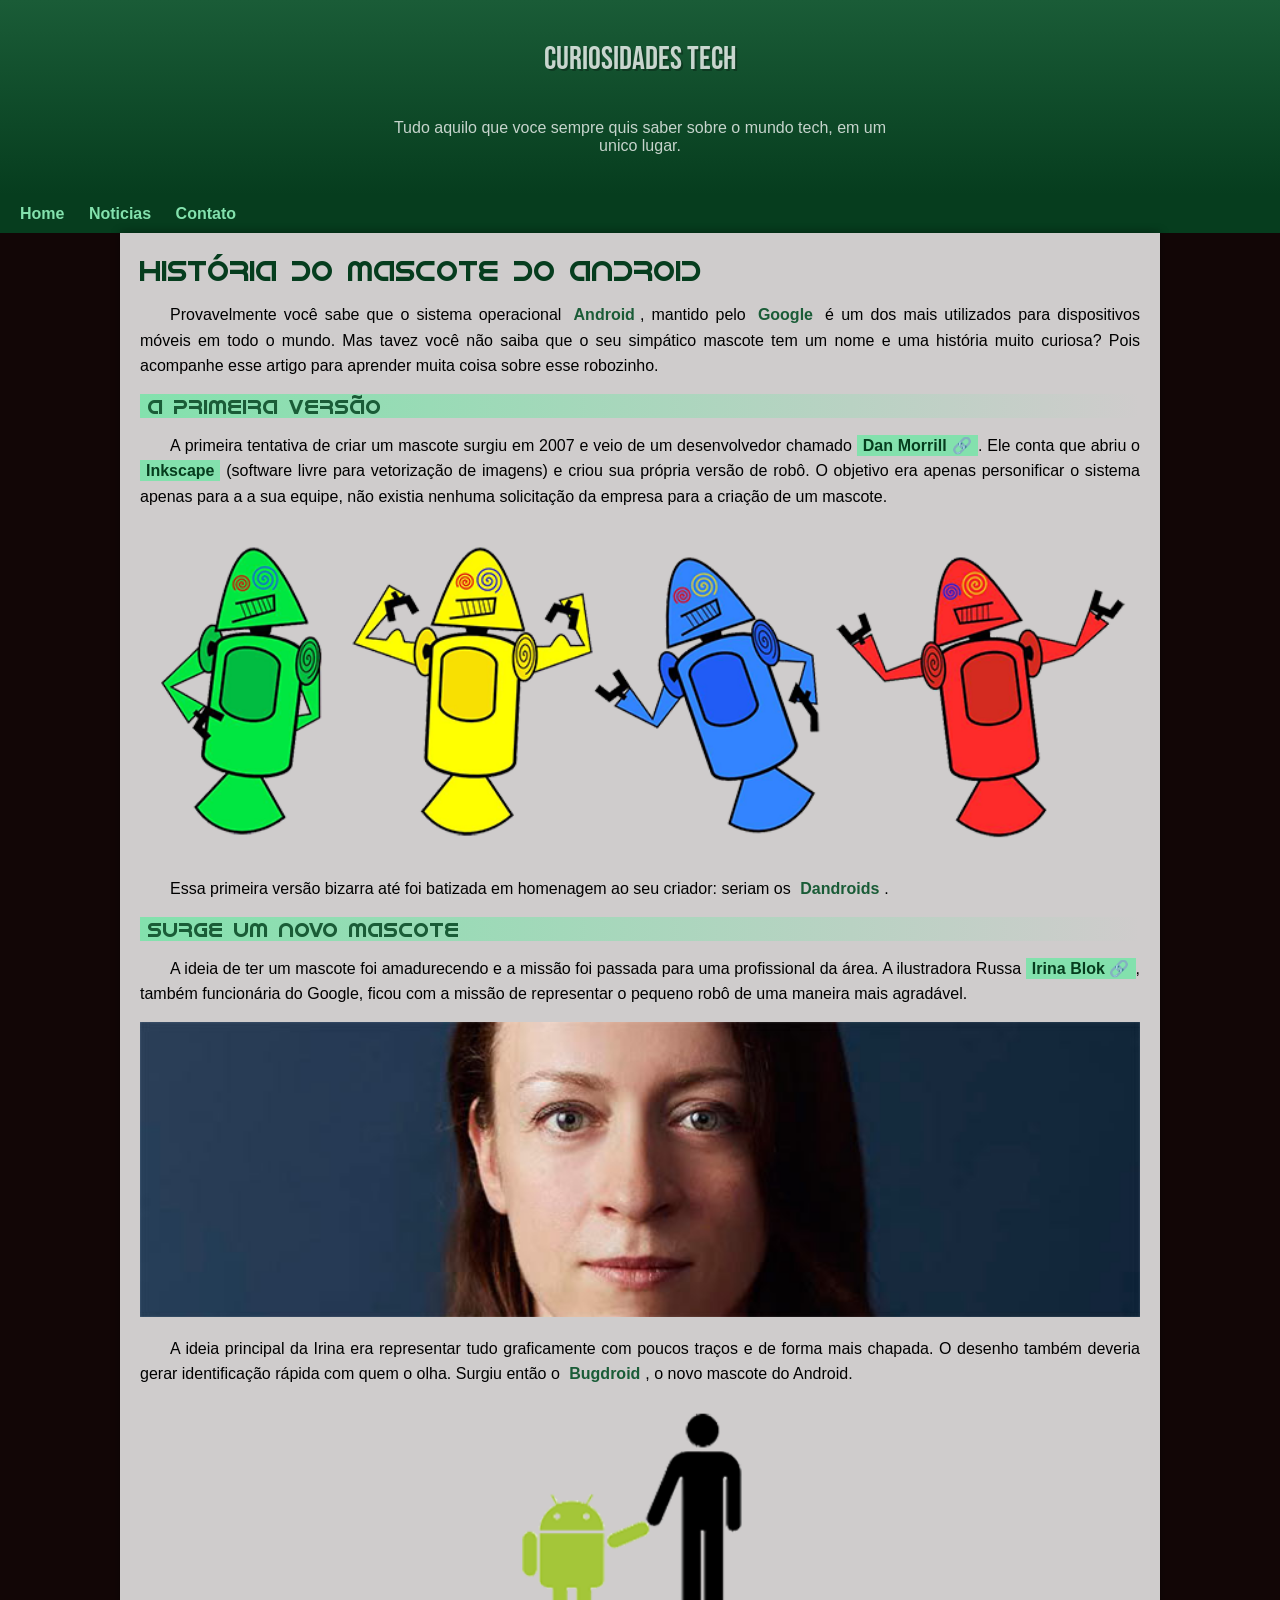
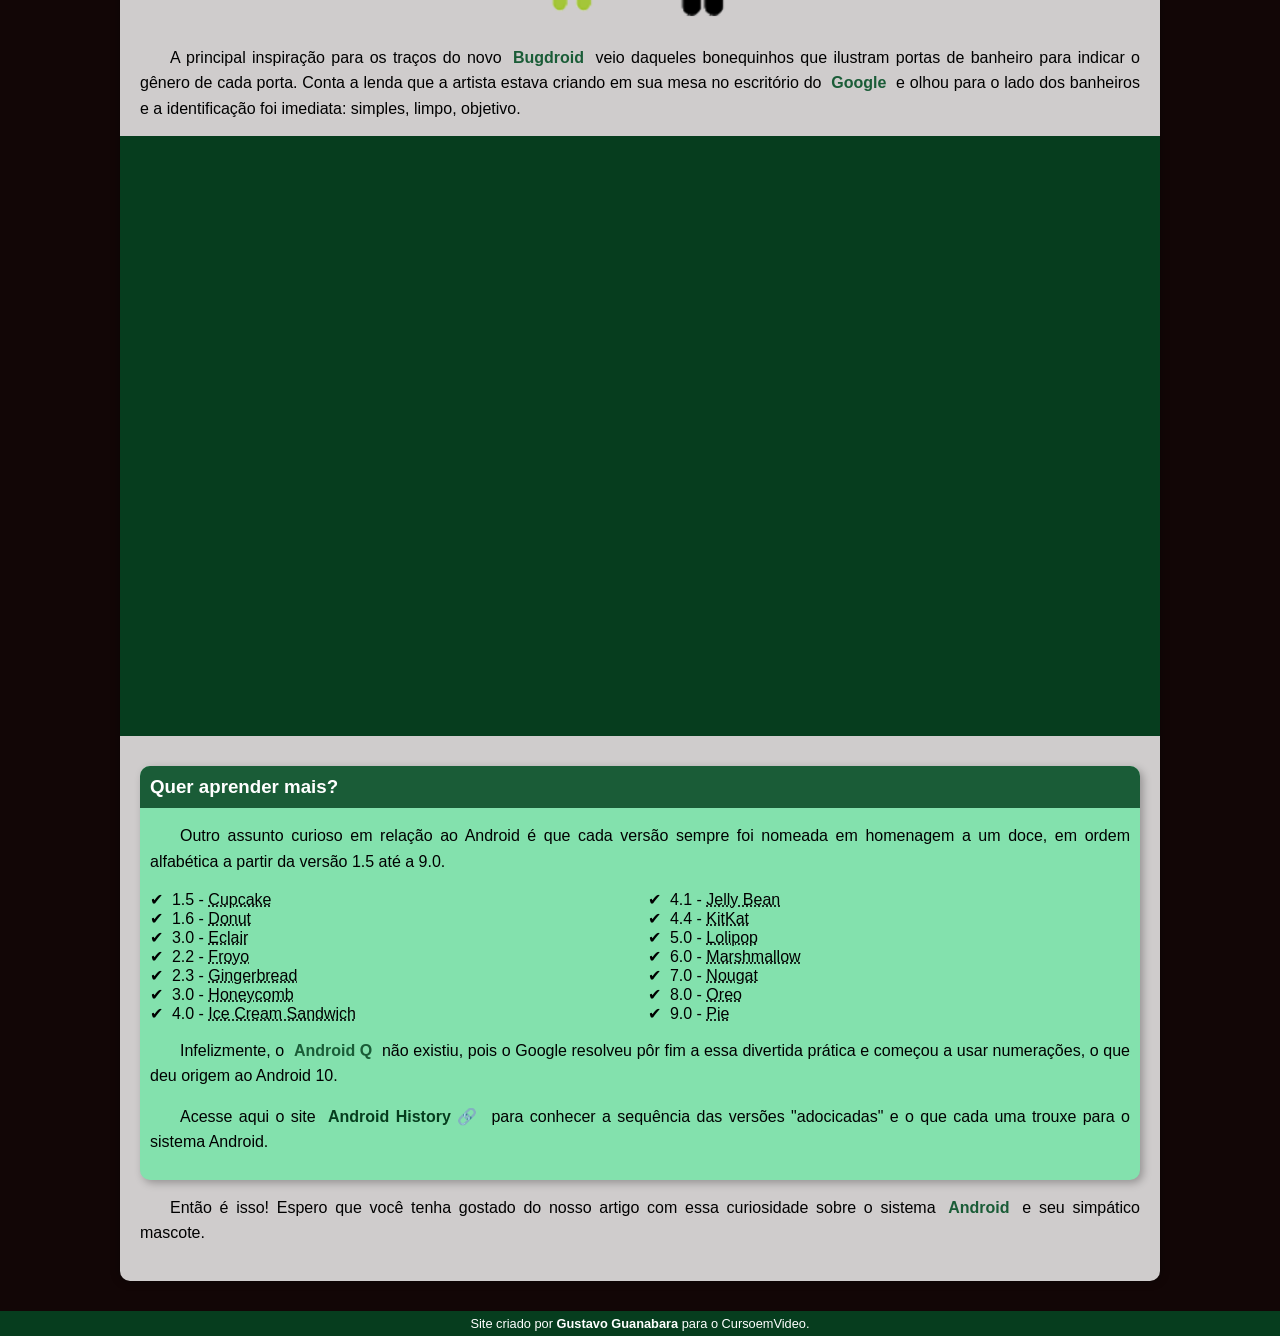
<file: index.html>
<!DOCTYPE html>
<html lang="pt-br">
<head>
    <meta charset="UTF-8">
    <meta name="viewport" content="width=device-width, initial-scale=1.0">
    <title>Como surgiu o mascote do Android?</title>
    <link rel="shortcut icon" href="imagens/favicon.ico" type="image/x-icon">
    <link rel="stylesheet" href="style/style.css">
</head>
<body>
    <header>
        <h1>Curiosidades Tech</h1>
        <p>Tudo aquilo que voce sempre quis saber sobre o mundo tech, em um unico lugar.</p>
    </header>
    <nav>
        <a href="#">Home</a>
        <a href="#">Noticias</a>
        <a href="#">Contato</a>
    </nav>
    <main>
        <Article>
            <h1>História do Mascote do Android</h1>

            <p>Provavelmente você sabe que o sistema operacional <strong>Android</strong>, mantido pelo <strong>Google</strong> é um dos mais utilizados para dispositivos móveis em todo o mundo. Mas tavez você não saiba que o seu simpático mascote tem um nome e uma história muito curiosa? Pois acompanhe esse artigo para aprender muita coisa sobre esse robozinho.</p>

            <h2>A primeira versão</h2>

            <p>A primeira tentativa de criar um mascote surgiu em 2007 e veio de um desenvolvedor chamado <a href="https://androidcommunity.com/dan-morrill-shows-us-the-android-mascot-that-almost-was-20130103/" target="_blank" class="externo">Dan Morrill</a>. Ele conta que abriu o <a href="https://inkscape.org/release/inkscape-1.4.2/windows/64-bit/msi/dl/" target="_blank">Inkscape</a> (software livre para vetorização de imagens) e criou sua própria versão de robô. O objetivo era apenas personificar o sistema apenas para a a sua equipe, não existia nenhuma solicitação da empresa para a criação de um mascote.</p>

            <picture>
                <source media="(max-width: 800px)" srcset="imagens\dan-droids-pq.png">
                <img src="imagens/dan-droids.png" alt="Primeiro mascote do Android criado por Dan Morrill">
            </picture>

            <p>Essa primeira versão bizarra até foi batizada em homenagem ao seu criador: seriam os <strong>Dandroids</strong>.</p>

            <h2>Surge um novo mascote</h2>

            <p>A ideia de ter um mascote foi amadurecendo e a missão foi passada para uma profissional da área. A ilustradora Russa <a href="https://www.irinablok.com/android" target="_blank" class="externo">Irina Blok</a>, também funcionária do Google, ficou com a missão de representar o pequeno robô de uma maneira mais agradável.</p>

            <picture>
               <source media="(max-width: 600px)" srcset="imagens\irina-blok-pq.jpg">
                <img src="imagens/irina-blok.jpg" alt="Irina block, criadora do mascote do Android(Bugdroid)">
            </picture>

            <p>A ideia principal da Irina era representar tudo graficamente com poucos traços e de forma mais chapada. O desenho também deveria gerar identificação rápida com quem o olha. Surgiu então o <strong>Bugdroid</strong>, o novo mascote do Android.</p>
            
            <img src="imagens/bugdroid.png" class="pequena" alt="Bugdroid, o mascote do Android">
            

            <p>A principal inspiração para os traços do novo <strong>Bugdroid</strong> veio daqueles bonequinhos que ilustram portas de banheiro para indicar o gênero de cada porta. Conta a lenda que a artista estava criando em sua mesa no escritório do <strong>Google</strong> e olhou para o lado dos banheiros e a identificação foi imediata: simples, limpo, objetivo.</p>

            <div class="video">
                <iframe width="560" height="315" src="https://www.youtube.com/embed/l2UDgpLz20M?si=bjxe3TwZg78fK5bV" title="YouTube video player" frameborder="0" allow="accelerometer; autoplay; clipboard-write; encrypted-media; gyroscope; picture-in-picture; web-share" referrerpolicy="strict-origin-when-cross-origin" allowfullscreen></iframe>
            </div>
            
            <aside>
                <h3>Quer aprender mais?</h3>
                
                <p>Outro assunto curioso em relação ao Android é que cada versão sempre foi nomeada em homenagem a um doce, em ordem alfabética a partir da versão 1.5 até a 9.0.</p>
                
                <ul>
                    <li>1.5 - <abbr title="Bolo de copo">Cupcake</abbr></li>
                    <li>1.6 - <abbr title="Rosquinha">Donut</abbr></li>
                    <li>3.0 - <abbr title="Bomba">Eclair</abbr></li>
                    <li>2.2 - <abbr title="Iogurte congelado">Froyo</abbr></li>
                    <li>2.3 - <abbr title="Biscoito de gengibre">Gingerbread</abbr></li>
                    <li>3.0 - <abbr title="favo de mel">Honeycomb</abbr></li>
                    <li>4.0 - <abbr title="sanduiche de sorvete">Ice Cream Sandwich</abbr></li>
                    <li>4.1 - <abbr title="jujuba">Jelly Bean</abbr></li>
                    <li>4.4 - <abbr title="kitkat">KitKat</abbr></li>
                    <li>5.0 - <abbr title="pirulito">Lolipop</abbr></li>
                    <li>6.0 - <abbr title="Marshmallow">Marshmallow</abbr></li>
                    <li>7.0 - <abbr title="torrone">Nougat</abbr></li>
                    <li>8.0 - <abbr title="Oreo">Oreo</abbr></li>
                    <li>9.0 - <abbr title="torta">Pie</abbr></li>
                </ul>
                
                <p>Infelizmente, o <strong>Android Q</strong> não existiu, pois o Google resolveu pôr fim a essa divertida prática e começou a usar numerações, o que deu origem ao Android 10.</p>
                
                <p>Acesse aqui o site <a href="https://www.android.com/intl/en_uk/history/#/donut" target="_blank" class="externo">Android History</a> para conhecer a sequência das versões "adocicadas" e o que cada uma trouxe para o sistema Android.</p>
            </aside>

            <p>Então é isso! Espero que você tenha gostado do nosso artigo com essa curiosidade sobre o sistema <strong>Android</strong> e seu simpático mascote.</p>
        </Article>
    </main>
    <footer>Site criado por <a href="https://www.cursoemvideo.com/minha-conta/">Gustavo Guanabara</a> para o CursoemVideo.</footer>
</body>
</html>
</file>
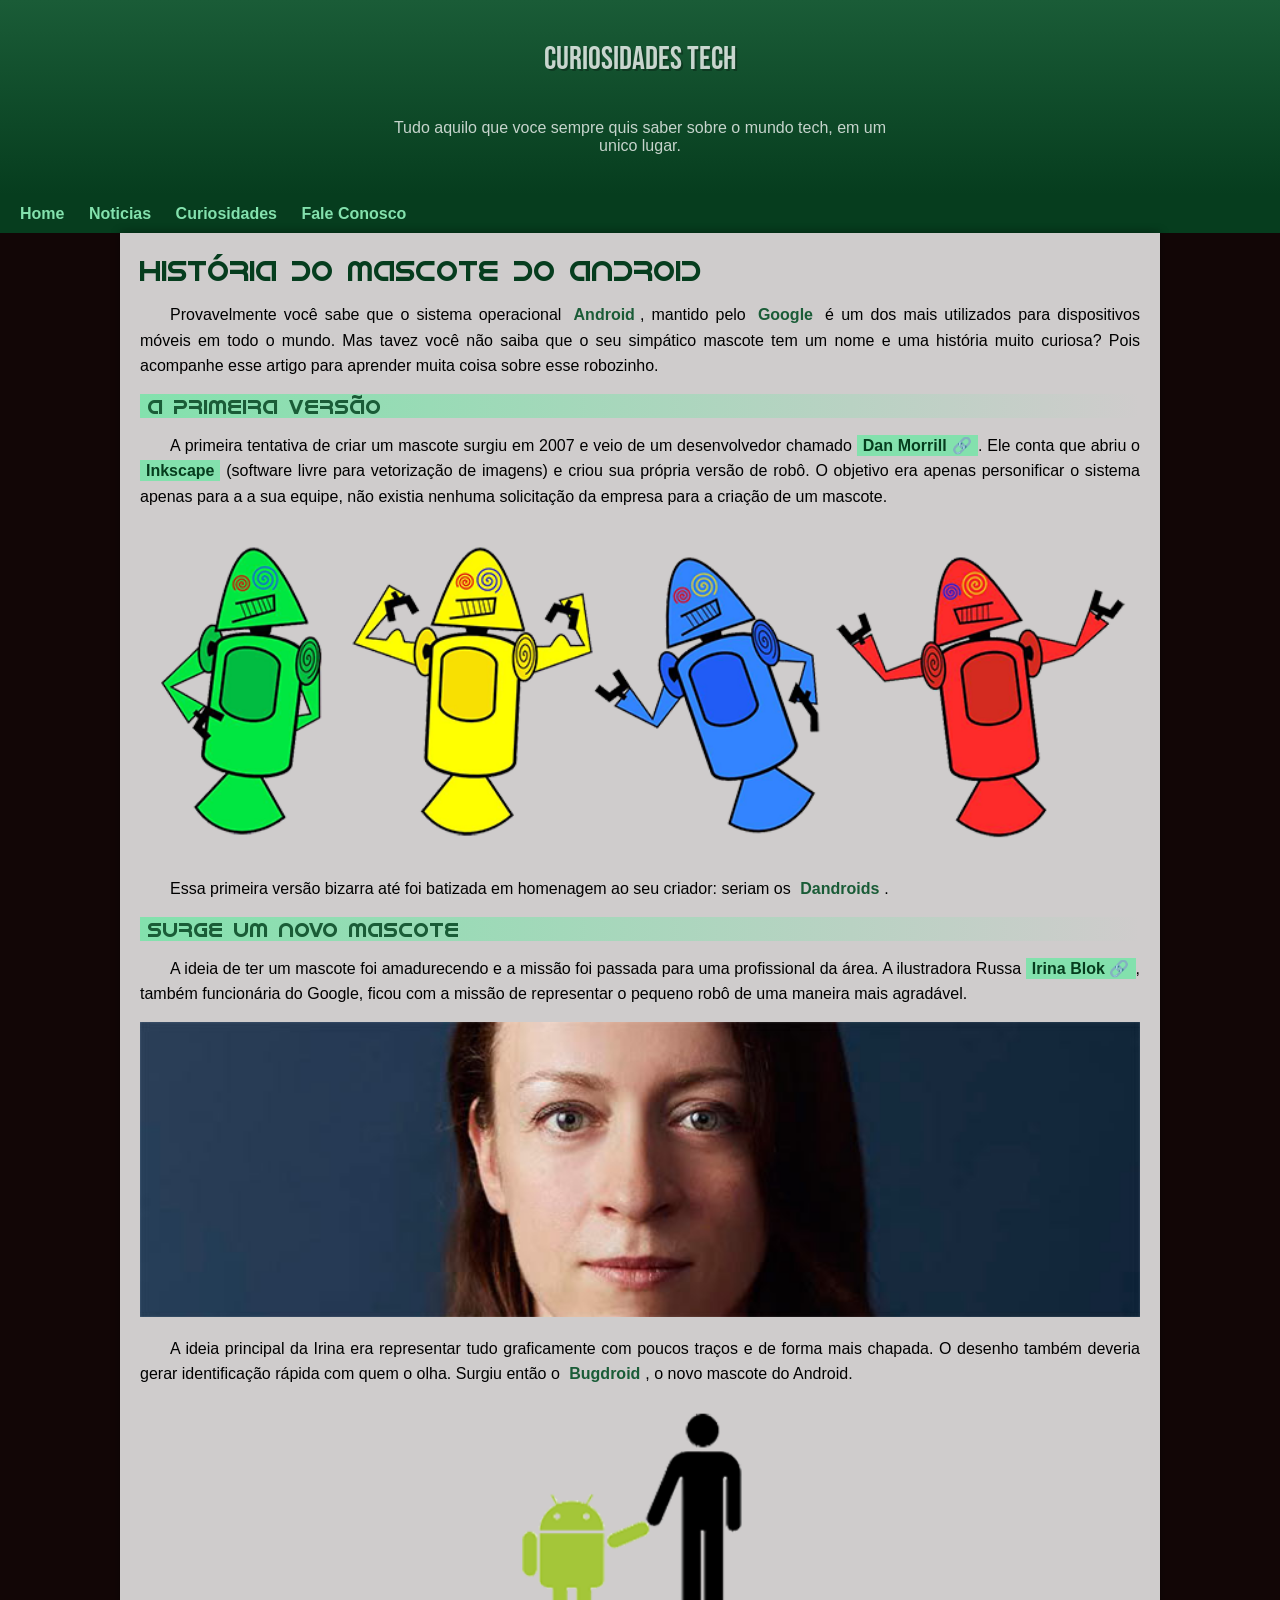
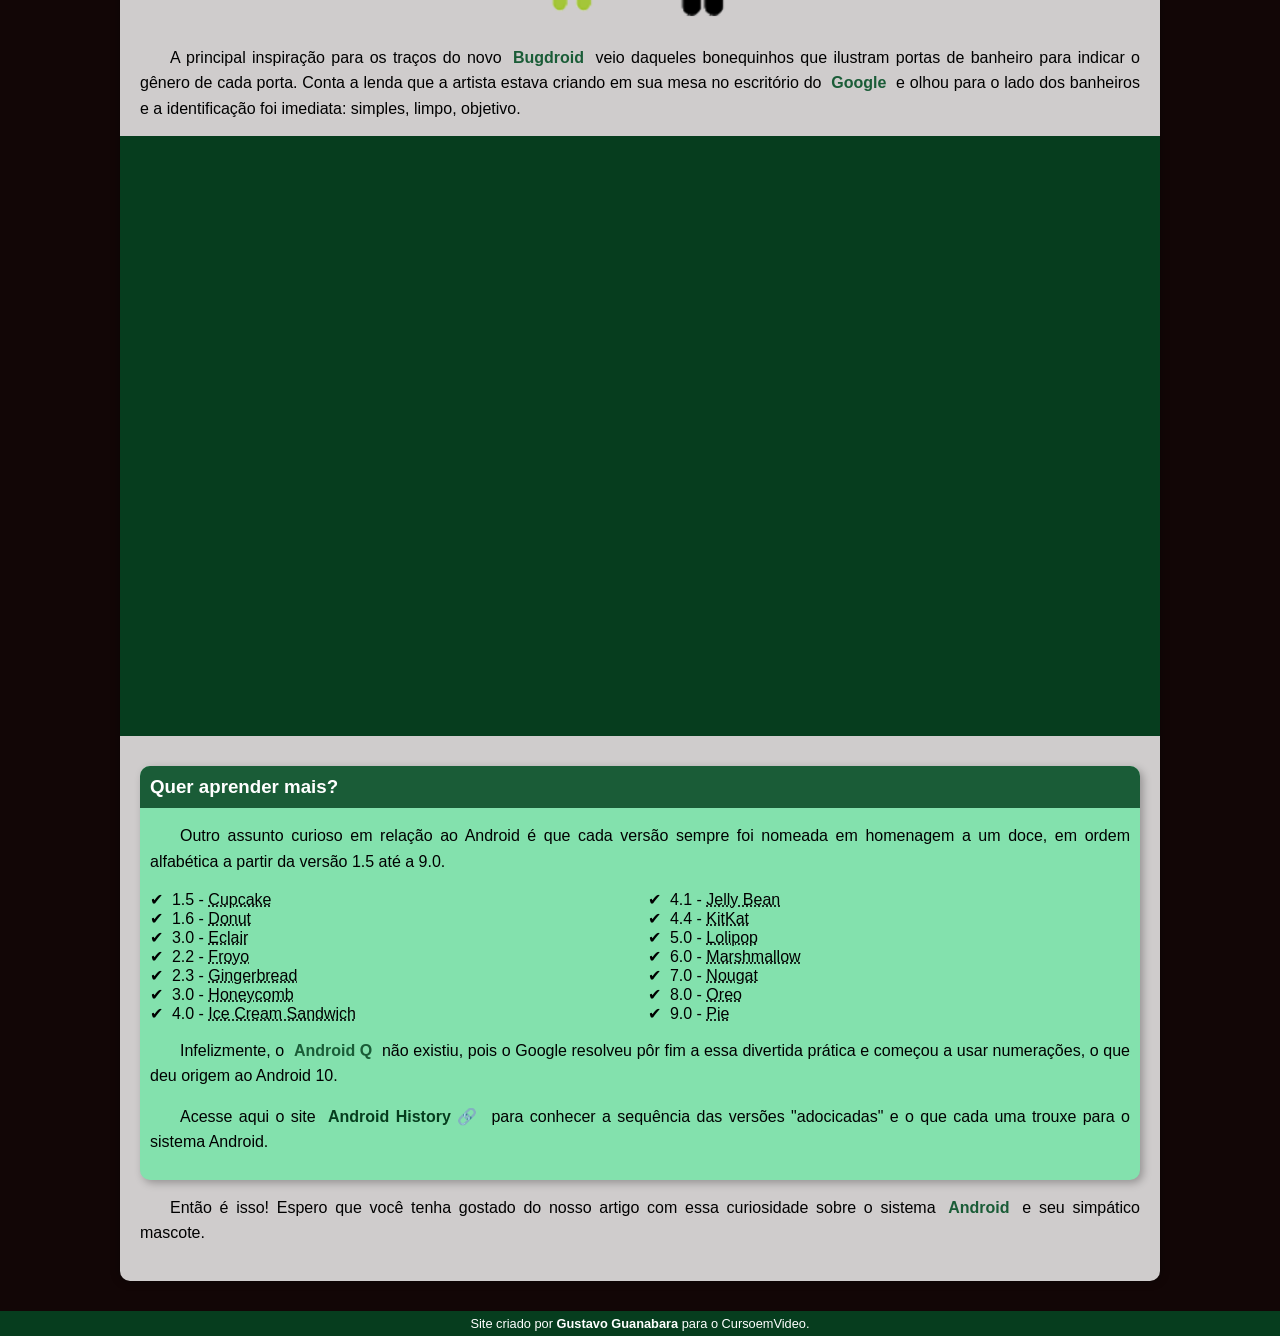
<file: index.html.html>
<!DOCTYPE html>
<html lang="pt-br">
<head>
    <meta charset="UTF-8">
    <meta name="viewport" content="width=device-width, initial-scale=1.0">
    <title>Como surgiu o mascote do Android?</title>
    <link rel="shortcut icon" href="imagens/favicon.ico" type="image/x-icon">
    <link rel="stylesheet" href="style/style.css">
</head>
<body>
    <header>
        <h1>Curiosidades Tech</h1>
        <p>Tudo aquilo que voce sempre quis saber sobre o mundo tech, em um unico lugar.</p>
    </header>
    <nav>
        <a href="#">Home</a>
        <a href="#">Noticias</a>
        <a href="#">Curiosidades</a>
        <a href="#">Fale Conosco</a>
    </nav>
    <main>
        <Article>
            <h1>História do Mascote do Android</h1>

            <p>Provavelmente você sabe que o sistema operacional <strong>Android</strong>, mantido pelo <strong>Google</strong> é um dos mais utilizados para dispositivos móveis em todo o mundo. Mas tavez você não saiba que o seu simpático mascote tem um nome e uma história muito curiosa? Pois acompanhe esse artigo para aprender muita coisa sobre esse robozinho.</p>

            <h2>A primeira versão</h2>

            <p>A primeira tentativa de criar um mascote surgiu em 2007 e veio de um desenvolvedor chamado <a href="https://androidcommunity.com/dan-morrill-shows-us-the-android-mascot-that-almost-was-20130103/" target="_blank" class="externo">Dan Morrill</a>. Ele conta que abriu o <a href="https://inkscape.org/release/inkscape-1.4.2/windows/64-bit/msi/dl/" target="_blank">Inkscape</a> (software livre para vetorização de imagens) e criou sua própria versão de robô. O objetivo era apenas personificar o sistema apenas para a a sua equipe, não existia nenhuma solicitação da empresa para a criação de um mascote.</p>

            <picture>
                <source media="(max-width: 800px)" srcset="imagens\dan-droids-pq.png">
                <img src="imagens/dan-droids.png" alt="Primeiro mascote do Android criado por Dan Morrill">
            </picture>

            <p>Essa primeira versão bizarra até foi batizada em homenagem ao seu criador: seriam os <strong>Dandroids</strong>.</p>

            <h2>Surge um novo mascote</h2>

            <p>A ideia de ter um mascote foi amadurecendo e a missão foi passada para uma profissional da área. A ilustradora Russa <a href="https://www.irinablok.com/android" target="_blank" class="externo">Irina Blok</a>, também funcionária do Google, ficou com a missão de representar o pequeno robô de uma maneira mais agradável.</p>

            <picture>
               <source media="(max-width: 600px)" srcset="imagens\irina-blok-pq.jpg">
                <img src="imagens/irina-blok.jpg" alt="Irina block, criadora do mascote do Android(Bugdroid)">
            </picture>

            <p>A ideia principal da Irina era representar tudo graficamente com poucos traços e de forma mais chapada. O desenho também deveria gerar identificação rápida com quem o olha. Surgiu então o <strong>Bugdroid</strong>, o novo mascote do Android.</p>
            
            <img src="imagens/bugdroid.png" class="pequena" alt="Bugdroid, o mascote do Android">
            

            <p>A principal inspiração para os traços do novo <strong>Bugdroid</strong> veio daqueles bonequinhos que ilustram portas de banheiro para indicar o gênero de cada porta. Conta a lenda que a artista estava criando em sua mesa no escritório do <strong>Google</strong> e olhou para o lado dos banheiros e a identificação foi imediata: simples, limpo, objetivo.</p>

            <div class="video">
                <iframe width="560" height="315" src="https://www.youtube.com/embed/l2UDgpLz20M?si=bjxe3TwZg78fK5bV" title="YouTube video player" frameborder="0" allow="accelerometer; autoplay; clipboard-write; encrypted-media; gyroscope; picture-in-picture; web-share" referrerpolicy="strict-origin-when-cross-origin" allowfullscreen></iframe>
            </div>
            
            <aside>
                <h3>Quer aprender mais?</h3>
                
                <p>Outro assunto curioso em relação ao Android é que cada versão sempre foi nomeada em homenagem a um doce, em ordem alfabética a partir da versão 1.5 até a 9.0.</p>
                
                <ul>
                    <li>1.5 - <abbr title="Bolo de copo">Cupcake</abbr></li>
                    <li>1.6 - <abbr title="Rosquinha">Donut</abbr></li>
                    <li>3.0 - <abbr title="Bomba">Eclair</abbr></li>
                    <li>2.2 - <abbr title="Iogurte congelado">Froyo</abbr></li>
                    <li>2.3 - <abbr title="Biscoito de gengibre">Gingerbread</abbr></li>
                    <li>3.0 - <abbr title="favo de mel">Honeycomb</abbr></li>
                    <li>4.0 - <abbr title="sanduiche de sorvete">Ice Cream Sandwich</abbr></li>
                    <li>4.1 - <abbr title="jujuba">Jelly Bean</abbr></li>
                    <li>4.4 - <abbr title="kitkat">KitKat</abbr></li>
                    <li>5.0 - <abbr title="pirulito">Lolipop</abbr></li>
                    <li>6.0 - <abbr title="Marshmallow">Marshmallow</abbr></li>
                    <li>7.0 - <abbr title="torrone">Nougat</abbr></li>
                    <li>8.0 - <abbr title="Oreo">Oreo</abbr></li>
                    <li>9.0 - <abbr title="torta">Pie</abbr></li>
                </ul>
                
                <p>Infelizmente, o <strong>Android Q</strong> não existiu, pois o Google resolveu pôr fim a essa divertida prática e começou a usar numerações, o que deu origem ao Android 10.</p>
                
                <p>Acesse aqui o site <a href="https://www.android.com/intl/en_uk/history/#/donut" target="_blank" class="externo">Android History</a> para conhecer a sequência das versões "adocicadas" e o que cada uma trouxe para o sistema Android.</p>
            </aside>

            <p>Então é isso! Espero que você tenha gostado do nosso artigo com essa curiosidade sobre o sistema <strong>Android</strong> e seu simpático mascote.</p>
        </Article>
    </main>
    <footer>Site criado por <a href="https://www.cursoemvideo.com/minha-conta/">Gustavo Guanabara</a> para o CursoemVideo.</footer>
</body>
</html>
</file>
<file: style/style.css>
@charset    "UTF-8";

@import url('https://fonts.googleapis.com/css2?family=Bebas+Neue&family=Bodoni+Moda:ital,opsz,wght@0,6..96,400..900;1,6..96,400..900&family=Instrument+Serif:ital@0;1&display=swap');

@font-face {
    font-family: 'android';
    src: url('../fontes/idroid.otf') format('opentype');
    font-weight: normal;
}

* {
    margin: 0;
    padding: 0;
}

:root{
    --cor0: #120606;
    --cor1: #83e1ad;
    --cor2: #3ddc84;
    --cor3: #2fa866;
    --cor4: #1a5c37;
    --cor5: #063d1e;

    --fonte-padrao: Arial, Verdana, Helvetica, sans-serif;
    --fonte-destaque: 'Bebas Neue', cursive;
    --fonte-android: 'android', sans-serif;
}

body {
    background-color: var(--cor0);
    font-family: var(--fonte-padrao);
}

a.externo::after {
    content: '\00A0\1F517';
}

header {
    background-image: linear-gradient(to bottom, var(--cor4), var(--cor5));
    min-height: 150px ;
    text-align: center;
    padding-top: 40px;
    font-weight: normal;
   
}

header > h1 {
    color: rgba(255, 255, 255, 0.773);
    font-family: var(--fonte-destaque);
    margin-bottom: 40px;
    text-shadow: 2px 2px 0px rgba(0, 0, 0, 0.267); 
    font-weight: normal;
}

header > p {
    color: rgba(255, 255, 255, 0.764);
    font-family: var(--fonte-padrao);
    font-size: 1,2em;
    max-width: 500px;
    margin: auto;
    padding-bottom: 40px;
    padding-right: 10px;
    padding-left: 10px;
    
}

nav {
    background-color: var(--cor5);
    padding: 10px;
    box-shadow: 0px 7x 7px rgba(0, 0, 0, 0.192);
}

nav a {
    color: var(--cor1);
    text-decoration: none;
    padding: 10px;
    font-weight: bold; 
    border-radius: 5px;
    transition-duration: .3s;
}

nav > a:hover {
    background-color: var(--cor3);
    color: var(--cor5);
}

main {
    background-color: rgba(255, 255, 255, 0.795);
    max-width: 1000px;
    min-width: 300px;
    padding: 20px;
    margin: auto;
    margin-bottom: 30px;
    box-shadow: 0px 0px 10px rgba(0, 0, 0, 0.445);
    border-bottom-left-radius: 10px;
    border-bottom-right-radius: 10px;

}

main h1 {
    color: var(--cor5);
    font-family: var(--fonte-android);
    font-weight: normal;
    font-size: 1.8em;
}

main h2 {
    color: var(--cor4);
    font-family: var(--fonte-android);
    font-size: 1.3em;
    background-image: linear-gradient(to right, var(--cor1), transparent);
    text-indent: 8px;
    font-weight: normal;
}

main p {
    margin: 15px 0;
    line-height: 1.6;
    text-align: justify;
    text-indent: 30px;
    font-size: 1em;
}

main strong {
    color: var(--cor4);
    font-weight: bold;
    padding: 2px 5px;
}

main a {
    color: var(--cor5);
    text-decoration: none;
    font-weight: bold;
    background-color: var(--cor1);
    padding: 2px 6px;
}

main a:hover {
    color: var(--cor3);
    text-decoration: underline;
}

main img {
    width: 100%;
}

main img.pequena {
    max-width: 350px;
    display: block;
    margin: auto;
}

div.video {
    background-color: var(--cor5);
    padding: 20px;
    padding-bottom: 58%;
    margin: 0px -20px 30px -20px;
    position: relative;
}

div.video iframe {
    position: absolute;
    top: 5%;
    left: 5%;
    width: 90%;
    height: 90%;
}

aside {
    background-color: var(--cor1);
    padding: 10px;
    border-radius: 10px;
    box-shadow: 3px 3px 8px rgba(0, 0, 0, 0.281);
}

aside h3 {
    background-color: var(--cor4);
    color: white;
    padding: 10px;
    margin: -10px -10px 0px -10px;
    border-radius:  10px 10px 0px 0px;;
}

aside > ul {
    list-style-type: '\2714\00A0\00A0';
    list-style-position: inside;
    columns: 2;
}

footer {
    background-color: var(--cor5);
    color: white;
    text-align: center;
    font-size: 0.8em;
    padding: 5px;
}

footer a {
    color: white    ;
    text-decoration: none;
    font-weight: bolder;
}

footer a:hover {
    text-decoration: underline;
    color: var(--cor1);
}
</file>
